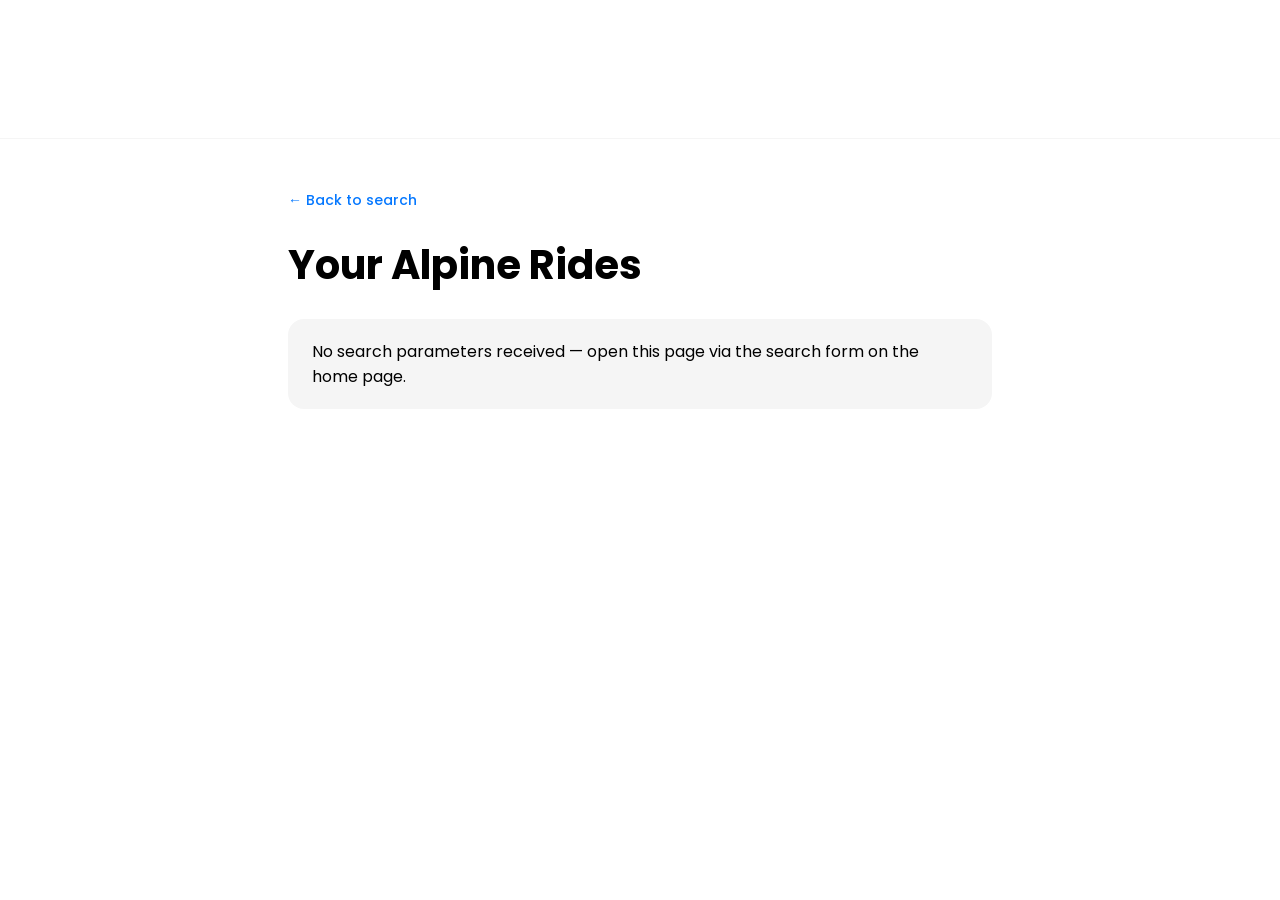
<file: wonders-landing/bus-list.html>
<!DOCTYPE html>
<html lang="en">
<head>
    <meta charset="UTF-8">
    <meta name="viewport" content="width=device-width, initial-scale=1.0">
    <title>Wonders — Bus List</title>
    <link rel="stylesheet" href="./style.css">
    <link rel="stylesheet" href="./bus-list.css">
</head>
<body>
    <header class="header">
        <div class="wrapper">
            <a href="./index.html">
                <img src="./assets/images/icons/site-logo-full.svg" alt="Wonders logo">
            </a>
        </div>
    </header>

    <main>
        <section class="bus-list-section">
            <div class="wrapper">
                <a class="back-link" href="./index.html">&larr; Back to search</a>

                <h1>Your Alpine Rides</h1>

                <!-- ЗАГЛУШКА: сюда через JS подставляются параметры, переданные из формы поиска на index.html -->
                <div id="searchSummary" class="search-summary"></div>

            </div>
        </section>
    </main>

    <script src="./bus-list.js"></script>
</body>
</html>
</file>
<file: wonders-landing/style.css>
@import url('https://fonts.googleapis.com/css2?family=Poppins:wght@400;500;700&display=swap');

* {
    padding: 0;
    margin: 0;
    box-sizing: border-box;
}

:root {
    --primary-black: #202020;
    --primary-blue: #0578ff;
    --white: #fff;
    --primary-grey: #90a3bf;
    --good-yellow: #ffc501;
    --bg-gray: #f5f5f5;
    --font-family: "Poppins", sans-serif;
}

body {
    font-family: var(--font-family);
}

h1 {
    font-size: 64px;
    font-weight: 700;
}

h2 {
    color: var(--primary-black);
    font-size: 64px;
    font-weight: 700;
}
.wrapper {
    width: 1312px;
    margin: 0 auto;
}

.gradient-bg-zone {
    background: linear-gradient(
        to top,
        #F5F5F5 0%,
        #DDECFF 50%,
        #F5F5F5 100%
    );
}



            /* HEADER */


.header > div {
    display: flex;
    justify-content: space-between;
    align-items: center;
    padding: 32.5px 32px;

}
.header > div > img:first-child {
    display: none;
}
.header > div > img:nth-child(2) {
    display: inline;
}
.header > div > img:last-child {
    display: none;
    cursor: pointer;
    width: 30px;
    height: 24px;
}
.header > div > img {
    width: 295px;
    height: 51px;
}
.header ul {
    display: flex;
    list-style: none;
    gap: 96px;
    font-size: 20px;
}
.header ul > li:last-child {
    font-weight: 500;
    cursor: pointer;
}
.header a {
    text-decoration: none;
    color: var(--primary-black);
}


            /* TICKETS */


#tickets > div {
    display: flex;
    justify-content: space-between;
    padding: 64px 64px 128px 64px;

    gap: 32px;
}

#tickets > div > div {
    width: 640px;
    display: flex;
    flex-direction: column;
    gap: 32px;
}

#tickets > div > div > p {
    height: 48px;
    padding-right: 36px;
    font-size: 16px;
    font-weight: 400;
    letter-spacing: normal;
    /* line-height: 100%; */
}

#tickets form > div:first-child {
    background-color: var(--white);
    display: flex;
    justify-content: space-between;
    align-items: center;
    padding: 6px 24px;
    border-radius: 16px;
}

#tickets form {
    display: flex;
    flex-direction: column;
    gap: 24px;
}

#tickets form .counter_block {
    display: flex;
    width: 88px;
    height: 36px;
    gap: 6px;
    padding: 7px 0 7px;
}

#tickets form .counter_block > div {
    display: flex;
    align-items: center;
}

#tickets form .counter_block > div > input {
    width: 24px;
    height: 22px;
    min-width: 0;
    flex-shrink: 1;
    border: none;
    text-align: center;
    font-size: 16px;
    font-weight: 500;
}

#tickets form .counter_block > div > button {
    border: none;
    background-color: var(--white);
}

#tickets form .counter_block > div > .increase-btn {
    color: var(--primary-blue);
}

#tickets form > div:nth-child(2) input,
#tickets form > div:nth-child(3) input {
    padding: 16px 24px;
    border-radius: 16px;
    border: none;
    width: 304px;
}

#tickets form > div:nth-child(2) {
    display: flex;
    justify-content: space-between;
    font-weight: 500;
}

#tickets form > div:nth-child(2) label {
    display: flex;
    flex-direction: column;
    gap: 16px;
}

#tickets form > div:nth-child(3) {
    font-weight: 500;
    display: flex;
    flex-direction: column;
    gap: 16px;
}

#tickets form > div:nth-child(3) > div {
    display: flex;
    gap: 32px;
}

#tickets .counter_block > span {
    display: contents;
    width: 24px;
    height: 22px;
    font-size: 14px;
    font-weight: 500;
}

#tickets form .depart-return > input {
    position: relative;
    background-image: url(./assets/images/icons/Calendar.png);
    background-repeat: no-repeat;
    background-position: 24px center;
}

#tickets form .depart-return > input::placeholder {
    padding-left: 36px;
}

#tickets form > button {
    background-color: var(--primary-blue);
    color: var(--white);
    border: none;
    padding: 16px 0;
    border-radius: 16px;
    font-weight: 700;
    font-size: 20px;
    cursor: pointer;
}

 #tickets > div > img {
    width: 640px;
    height: 704px;
}



            /* ACHIEVMENTS */

#achievements {
    background-color: var(--primary-blue);
    color: var(--white);
    padding: 59.5px 0;
}

#achievements > div {
    display: flex;
    justify-content: space-between;
    align-items: center;
}

#achievements > div > div > p {
    text-align: center;
}

#achievements > div > div > p:first-child {
    font-size: 50px;
    font-weight: 700;
}
#achievements > div > div > p:last-child {
    font-size: 20px;
    font-weight: 500;
}


            /* GALLERY */

#gallery {
    padding: 130px 0;
}

#gallery > div {
    display: flex;
    flex-direction: column;
    gap: 24px;
}

#gallery > div > div {
    display: grid;
    grid-template-columns: 528px 305px 416px;
    grid-template-rows: 376px 88px 264px;
    gap: 24px;
}

#gallery > div > div > img {
    border-radius: 10px;
    object-fit: cover;
}

#gallery > div > div > img:first-child {
    width: 528px; 
    height: 376px;
}

#gallery > div > div > img:nth-child(2) {
    grid-row: 1 / span 2;
    grid-column: 2;
    width: 305px; 
    height: 489px;
}

#gallery > div > div > img:nth-child(3) {
    grid-row: 1 / span 2;
    grid-column: 3;
    width: 416px; 
    height: 489px;
}

#gallery > div > div > img:nth-child(4) {
    grid-row: 2 / span 2;
    width: 528px; 
    height: 376px;
}

#gallery > div > div > img:last-child {
    grid-row: 3 / span 1;
    grid-column: 2 / span 2;
    width: 753px; 
    height: 264px;
}


            /* APPS */

#apps {
    background-color: var(--good-yellow);
}

#apps > div {
    display: flex;
    flex-direction: column;
    align-items: center;
    justify-content: space-between;
}

#apps > div > h2 {
    text-align: center;
    font-size: 62px;
    padding: 116px 0 60px;
}

#apps > div > div {
    display: flex;
    flex-direction: row;
    column-gap: 125.3px; 
    padding-bottom: 128px;
}

#apps > div > div > img {
        height: 65px;
    }


            /* FAQS */

#faqs {
    padding: 128px 0;
}

#faqs .faqs_container details {
    border-bottom: 1px solid var(--primary-black);
    padding: 0;
}

#faqs .faqs_container details > summary {
    list-style: none;
    cursor: pointer;
    padding: 22px 0;

    display: flex;
    justify-content: space-between; 
    align-items: center;

    font-size: 18px;
    font-weight: 500;
}

#faqs .faqs_container details > summary::after {
    content: "+";
    font-size: 24px;
    font-weight: 500;
    transition: transform 0.3s ease;
}

#faqs .faqs_container details[open] > summary::after {
    transform: rotate(45deg);
}

#faqs .faqs_container details > p {
    padding: 0 0 20px;
    max-width: 1250px;

    font-size: 16px;
    line-height: 1.3;
}



            /* CONTACTS */


#contacts {
    display: flex;
    align-content: center;
}

.contacts-card {
    display: flex;
    flex-direction: column;
    align-items: center;
    padding: 60px 0;
    width: 640px;
    border: 1px solid #20202080;
    border-radius: 10px; 
    text-align: center;
    background-color: var(--white);
    margin: 0 auto;
}

.contacts-title {
    font-size: 64px;
    font-weight: 700;
    padding-bottom: 30px;
    height: 107px;
}

.contacts-phone,
.contacts-email {
    font-size: 28px;
    font-weight: 400;
    height: 39px;
}

.contacts-email {
    padding-top: 8px;
}

.contacts-addres {
    padding-top: 30px;
    font-size: 18px;
    font-weight: 400;
    height: 84px;
}

            /* BOTTOM COLOR BLOCK */

#bottomColorBlock {
    width: 100%;
    height: 404px;
    margin-top: -270px;
    background-color: var(--primary-blue);
}



            /* FOOTERS */

#footer {
    height: 472px;
    background-color: var(--primary-blue);
    color: var(--white);
    margin-top: -1px;
    padding: 64px 64px 164px;
}

footer a {
    text-decoration: none;
    color: var(--white);
    font-size: 16px;
    font-weight: 500;
}

footer ul {
    list-style-type: none;
    padding: 0;
    margin: 0;
}

.footer-container {
    height: 244px;
    display: flex;
    justify-content: space-between;
}

.footer-nav {
    display: grid;
    grid-template-columns: repeat(3, 244px);
    gap: 32px;
}

.footer-logo {
    display: flex;
    align-items: start;
    gap: 15px;
}

.footer-logo > p {
    font-size: 34px;
    font-weight: 400;
    padding: 7.5px 0 9.5px;

}

.footer-logo > img {
    padding: 7.5px 0 9.5px;
}

.footer-nav > div {
    font-size: 20px;
    font-weight: 600;
}
.footer-about,
.footer-community,
.footer-socials {
    display: flex;
    flex-direction: column;
    row-gap: 24px;
}

.footer-list {
    height: 188px;
    display: flex;
    flex-direction: column;
    justify-content: space-around;
    font-size: 16px;
    font-weight: 500;
}

.footer-copyright {
    margin-top: 40px;
    font-size: 16px;
    font-weight: 600;
    letter-spacing: -0.02em;

}



            /* MEDIA 1312   */

@media (max-width: 1312px) {
    .wrapper {
        width: 704px;
    }
    .header > div > img:last-child {
        display: inline;
    }
    .header nav {
        display: none;
        background-color: var(--primary-blue);
        color: var(--white);
        padding: 64px 20px;

        position: absolute;
        top: 116px;
        left: 0;
        width: 100%;

    }

    .header .menu_active {
        display: block;
    }

    .header a {
        color: var(--white);
    }
    .header ul {
        flex-direction: column;
        font-size: 48px;
    }

    #tickets {
        padding: 64px 96px 128px 32px;
    }
    
    #tickets > div {
        justify-content: center;
    }

    #tickets > div > img {
        display: none;
    }

    #achievements > div {
        display: grid;
        grid-template-columns: repeat(2, 1fr);
        grid-template-rows: repeat(2, 105px);
        row-gap: 40px;
    }
    #gallery > div > div {
        display: grid;
        grid-template-columns: repeat(2, 340px);
        grid-template-rows: 380px 362px 425px 225px;
    }
    #gallery > div > div > img:first-child {
        width: 704px; 
        height: 380px;
    }
    #gallery > div > div > img:nth-child(2) {
        grid-row: 3;
        grid-column: 1;
        width: 340px; 
        height: 425px;
    }
    #gallery > div > div > img:nth-child(3) {
        grid-row: 3;
        grid-column: 2;
        width: 340px; 
        height: 425px;
    }
    #gallery > div > div > img:nth-child(4) {
        grid-row: 2;
        grid-column: 1 / span 2;
        width: 704px; 
        height: 362px;
    }   
    #gallery > div > div > img:last-child {
        grid-row: 4;
        grid-column: 1 / span 2;
        width: 704px; 
        height: 225px;
    }
    #apps >div > h2 {
        font-size: 40px;
        padding-top: 128px;
    }
    #apps > div > div {
        display: grid;
        grid-template-columns: repeat(2, 1fr);
        grid-template-rows: repeat(2, 65px);
        row-gap: 30px;
        column-gap: 49px;
        width: 462px;
    }
    #apps > div > div > img:first-child {
        grid-column: 1 / 3;
        justify-self: center;
        width: 220px;
    }
    #apps > div > div > img:nth-child(2) {
        grid-row: 2;
        grid-column: 1;
        width: 217px;
    }
    #apps > div > div > img:last-child {
        grid-row: 2;
        grid-column: 2;
        width: 195px;
    }


    #bottomColorBlock {
    height: 372px;
    }




    #faqs > div > div {
        display: flex;
        flex-direction: column;
        padding: 128px 32px;
    }


    #footer {
    height: 546px;
    padding: 64px 32px 147px;
    }

    .footer-container {
    height: 335px;
    display: flex;
    flex-direction: column;
    }

    .footer-nav {
    gap: 0;
}

    .footer-copyright {
    height: 48px;
    }
}



            /* MEDIA 704 */

@media (max-width: 704px) {
    .wrapper {
        width: 320px;
    }  

    .header {
        padding: 32.5px 20px;
    }   

    /* .header > div > {
        width: 100%;
        margin: 0 auto;
    } */

    .header > div > img:first-child {
        display: inline;
        width: 73px;
        height: 34px;
    }
    .header > div > img:nth-child(2) {
        display: none;
    }
    .header nav {
        top: 99px;
    }
    .header ul {
        font-size: 32px;
        gap: 64px;
    }


     #tickets {
        padding: 0;
    }

    #tickets > div {
        width: 360px;
        height: 883px;
        padding: 24px 20px 128px 20px;
        gap: 0;
    }

    #tickets > div > div {
        display: flex;
        flex-direction: column;
        gap: 24px;
        /* justify-content: space-between;
        gap: 32px; */
    }
    #tickets > div > div > h1 {
        height: 96px;
        font-size: 32px;
        font-weight: 700;
    }




    /* !!!!!разобраться с текстом - неправильный перенос слов!!!!! */


    #tickets > div > div > p {
        height: auto;
        font-size: 11px;
        font-weight: 400;
        /* надо выровнять текст внутри тега */
    
    }


    #tickets form > div:first-child {
    display: flex;
    /* justify-content:; */
    align-items: center;
    padding: 8px 3px;
    gap: 25.5px;
}

   #tickets form > div:nth-child(2) {
        flex-direction: column;
        /* display: flex;
        justify-content: space-between;
        font-weight: 500; */
    }

    #tickets form > div:nth-child(2) label {
        height: 89px;
    }


    #tickets .depart-return {
        flex-direction: column;
    }

    #tickets form > div:nth-child(2) input,
    #tickets form > div:nth-child(3) input {
        width: 320px;
    }

    /* #tickets form {
        flex-direction: column;
    } */







    /*  */

  
    #achievements > div {
        row-gap: 30px;
        column-gap: 40px;
    }
    #achievements > div > div > p:first-child {
        font-size: 40px;
    }
    #achievements > div > div > p:last-child {
        font-size: 16px;
    }
    #achievements > div > div:first-child {
        order: 1;
    }
    #achievements > div > div:nth-child(2) {
        order: 0;
    }
    #achievements > div > div:nth-child(3) {
        order: 3;
    }
    #achievements > div > div:last-child {
        order: 2;
    }



    #gallery {
        padding: 64px 0;
    }
    #gallery > div > div {
        display: flex;
        flex-direction: column;
    }
    #gallery > div > h2 {
        font-size: 32px;
        font-weight: 700;
    }
    #gallery > div > div > img {
        max-width: 100%; 
    }
    #gallery > div > div > img:first-child {
        height: 220px;
    }
    #gallery > div > div > img:nth-child(2) {
        order: 3;
        height: 472px;
    }
    #gallery > div > div > img:nth-child(3) {
        order: 4;
        height: 637px;
    }
    #gallery > div > div > img:nth-child(4) {
        order: 2;
        height: 209px;
    }   
    #gallery > div > div > img:last-child {
        order: 5;
        height: 141px;
    }  

    

    #apps > div > h2 {
        font-size: 32px;
        padding-top: 32px;
        padding-bottom: 0;
    }

    #apps > div > div {
        display: flex;
        flex-direction: column;
        align-items: center;
        padding-top: 30px;
        padding-bottom: 32px;
    }
    


    #faqs > div > div {
        display: flex;
        flex-direction: column;
        /* height: 842px; */
        padding: 64px 20px;
    }

    #faqs > div > div > h2 {
        padding-bottom: 32px;
    }




    #bottomColorBlock {
        height: 372px;
        margin-top: -246px;
}


    .contacts-card {
        padding: 60px 20px; 
        width: 320px;
        height: 341px;
        /* margin-top: -501px;  */
    }

    .contacts-title {
        font-size: 36px;
        font-weight: 700;
        padding-bottom: 30px;
        height: 107px;
    }

    .contacts-phone,
    .contacts-email {
        font-size: 20px;
        height: 39px;
    }

    .contacts-email {
        padding-top: 8px;
    }



    #footer {
        height: 819px;
        padding: 64px 26px 0 20px;
}

    .footer-container {
        /* display: none; */
        height: 603px;
        flex-direction: column;
}

    .footer-nav {
        display: grid;
        grid-template-columns: repeat(2, 140px);
        gap: 40px;
        row-gap: 24px;
    }

    .footer-logo {
        display: flex;
        align-items: start;
        gap: 15px;
    }

    .footer-copyright {
        font-size: 16px;
        font-weight: 600;
        padding-bottom: 64px;
    }

    .mobile-hide {
        display: none;
    }
}

/* AUTOCOMPLETE & VALIDATION */

.autocomplete-wrapper {
    position: relative; /*точка отсчёта для абсолютного позиционирования выпадающего списка */
}

.autocomplete-list {
    display: none; /*список скрыт, пока нет совпадений (открывается через класс .is-open) */
    position: absolute;
    top: calc(100% + 4px);
    left: 0;
    right: 0;
    z-index: 20;
    list-style: none;
    background-color: var(--white);
    border-radius: 12px;
    box-shadow: 0 8px 24px rgba(32, 32, 32, 0.15);
    max-height: 240px;
    overflow-y: auto; /*скролл, если совпадений много */
}

.autocomplete-list.is-open {
    display: block; /*класс, который script.js навешивает при наличии совпадений */
}

.autocomplete-list li {
    padding: 10px 16px;
    font-size: 14px;
    font-weight: 400;
    color: var(--primary-black);
    cursor: pointer;
}

.autocomplete-list li:hover {
    background-color: var(--bg-gray); /*подсветка варианта при наведении */
}

.field-error {
    display: block;
    min-height: 16px; /*держим высоту даже без текста, чтобы форма не "прыгала" при появлении ошибки */
    padding-top: 4px;
    font-size: 12px;
    font-weight: 400;
    color: #e6392f; /*цвет текста ошибки */
}

input.invalid {
    outline: 2px solid #e6392f; /*подсветка невалидного поля, класс навешивается из script.js */
}
 
/*расположение радиокнопок в ряд (раньше это делалось неявно через inline-label) */
.trip-type-group {
    display: flex; 
    gap: 24px;
}
 
.trip-type-group.invalid {
    outline: 2px solid #e6392f; /*подсветка группы радиокнопок при отсутствии выбора */
    border-radius: 8px;
}
</file>
<file: wonders-landing/bus-list.css>
@import url('https://fonts.googleapis.com/css2?family=Poppins:wght@400;500;700&display=swap');

* {
    padding: 0;
    margin: 0;
    box-sizing: border-box;
}

.header {
    padding: 24px 0;
    border-bottom: 1px solid var(--bg-gray);
}

.bus-list-section {
    padding: 48px 0 96px;
}

.back-link {
    display: inline-block;
    margin-bottom: 24px;
    color: var(--primary-blue);
    font-size: 14px;
    font-weight: 500;
    text-decoration: none;
}

.back-link:hover {
    text-decoration: underline;
}

.bus-list-section h1 {
    font-size: 40px;
    margin-bottom: 24px;
}

.search-summary {
    display: flex;
    flex-wrap: wrap;
    gap: 12px;
    padding: 20px 24px;
    margin-bottom: 32px;
    background-color: var(--bg-gray);
    border-radius: 16px;
}
</file>
